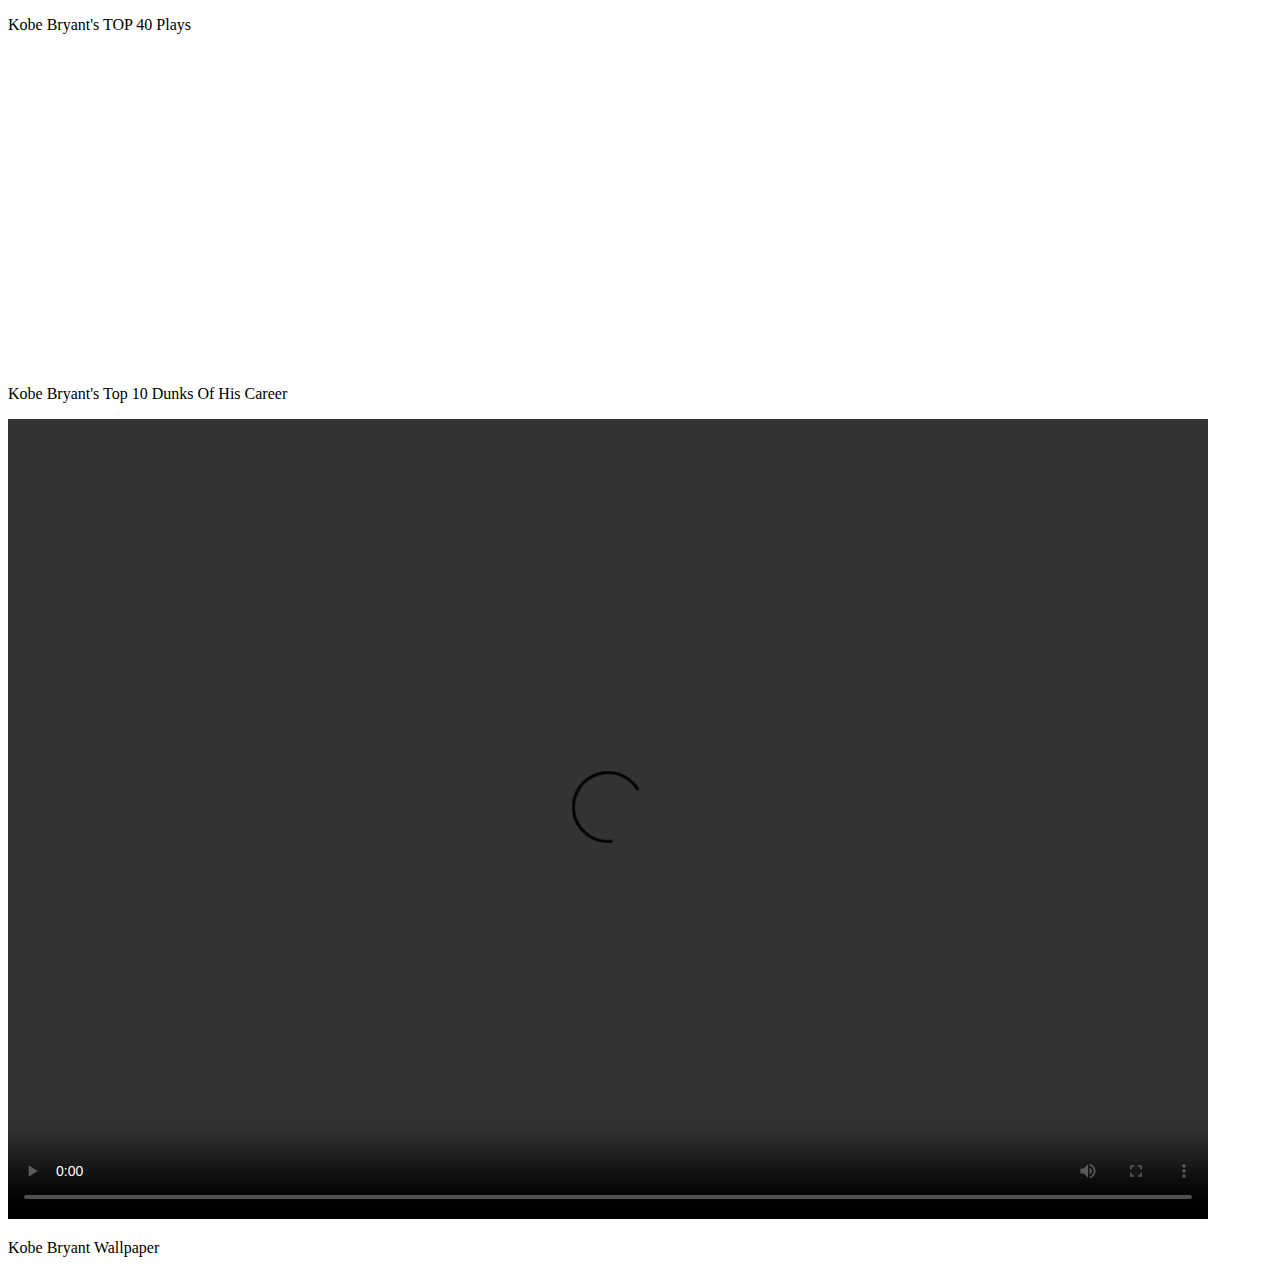
<file: embeddingOriginalWork.html>
<!DOCTYPE html>
<html>
    <p>Kobe Bryant's TOP 40 Plays</p>
    <iframe width="560" height="315" 
    src="https://www.youtube.com/embed/1fjhIWJSxfw?start=180" frameborder="0" allow="accelerometer; autoplay; clipboard-write; encrypted-media; gyroscope; picture-in-picture" allowfullscreen>
    </iframe>
    <p>Kobe Bryant's Top 10 Dunks Of His Career</p>
    <video controls="controls" 
    src="https://r4---sn-i3b7knsl.googlevideo.com/videoplayback?expire=1602330445&ei=7UqBX8TSGYuizLUPyr27mA8&ip=193.37.252.23&id=o-ABRl55l1pOHHKLnrAhp-mfE8PrUZ4IGIn2KOabGEy5-e&itag=137&aitags=133%2C134%2C135%2C136%2C137%2C160%2C242%2C243%2C244%2C247%2C248%2C278&source=youtube&requiressl=yes&vprv=1&mime=video%2Fmp4&gir=yes&clen=63073019&dur=180.647&lmt=1580071104844540&fvip=4&keepalive=yes&fexp=23915654&c=WEB&txp=5432432&sparams=expire%2Cei%2Cip%2Cid%2Caitags%2Csource%2Crequiressl%2Cvprv%2Cmime%2Cgir%2Cclen%2Cdur%2Clmt&sig=AOq0QJ8wRQIhANjRKCjoGra1z5-L-Qen6vfKbg04Th8nTuVOziSP2XuzAiBOqs18MZ9fpQVVLvqy2D2Ix5v4qz166sLU-iWgIhS_0A%3D%3D&video_id=xPFJIHE3E54&title=Kobe+Bryant%27s+Top+10+Dunks+Of+His+Career&redirect_counter=1&rm=sn-hp5rz7z&req_id=5a9a8381635ea3ee&cms_redirect=yes&ipbypass=yes&mh=oq&mip=14.192.49.12&mm=31&mn=sn-i3b7knsl&ms=au&mt=1602308470&mv=u&mvi=4&pl=24&lsparams=ipbypass,mh,mip,mm,mn,ms,mv,mvi,pl&lsig=AG3C_xAwRQIhAP7vSj--X_Jb9gsQeLYGR95URIphuEH5OR5WqSpTGuBHAiALne15GDP2nNTvSnuJeYe2pzO3dvnWA_Dmn1oFlRFHrA%3D%3D"
    width="1200" height="800">
    </video>
    <p>Kobe Bryant Wallpaper</p>
    <object data="https://i.redd.it/h4icwmx1wh851.png" 
    width="1200" height="800">
    </object>
</html>
</file>
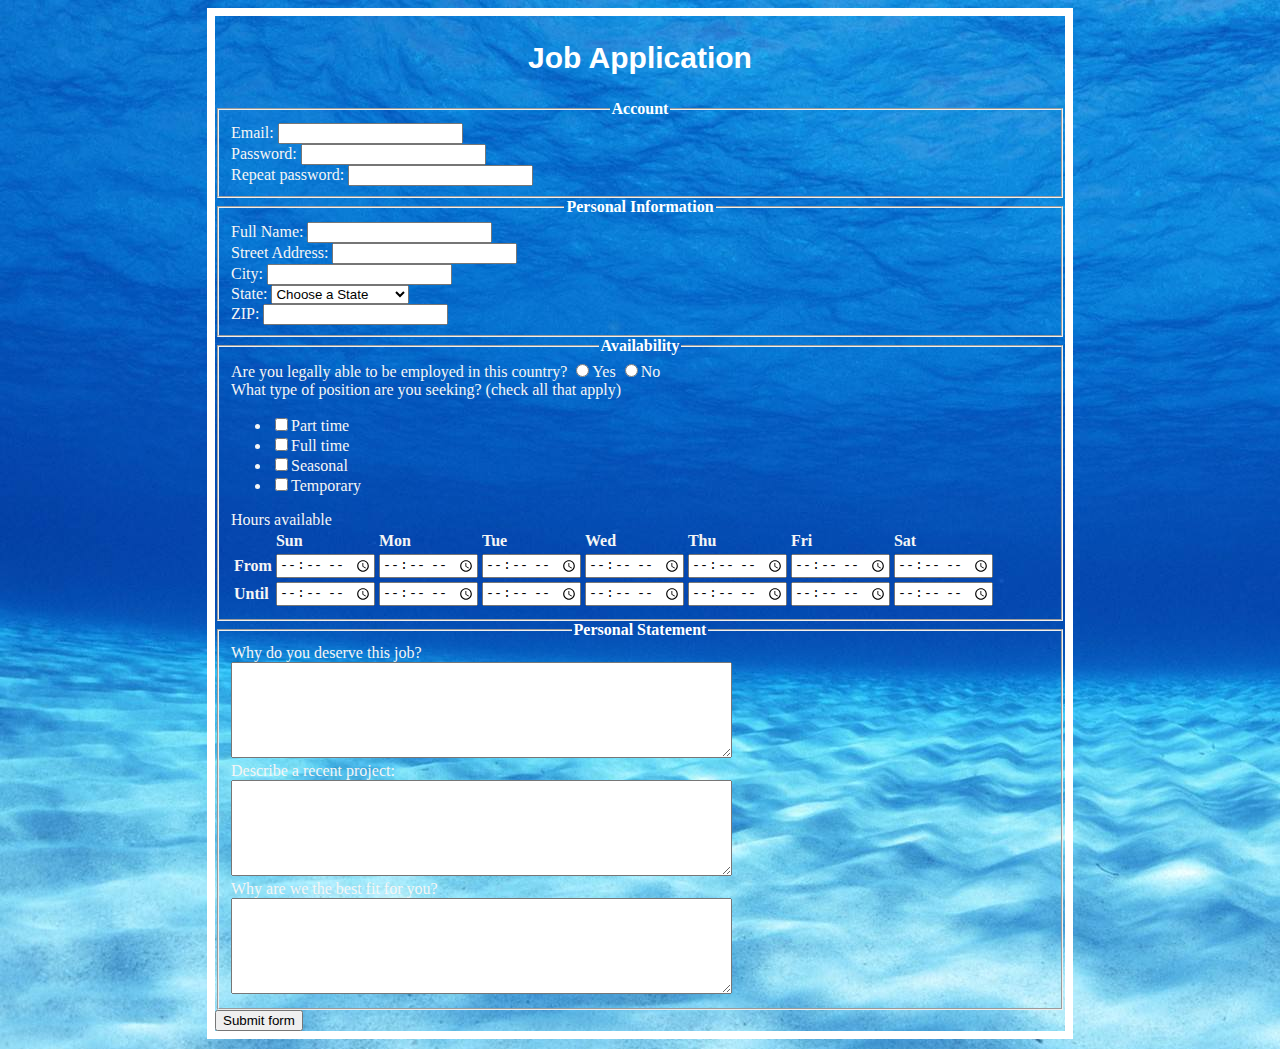
<file: jobApplicationForm.html>
<!DOCTYPE html>
<html>
<head>
	<meta charset="utf-8">
	<title>Job Application</title>
	<style>
		body {
			background-image: url('ocean.jpg');
			border:solid 8px white;
			width: 850px;
			margin-left:auto;
			margin-right:auto;
			margin-bottom: 10px;
			text-align: left; 
		}
		
		h2 {
			color:white;
			font-size: 30px;
			font-family: "Arial";
			font-weight: bold;
		  	text-align: center;
		}
		div{
			color:whitesmoke;
		}
		legend{
			color:white;
			text-align: center;
			font-weight: bold; 

		}
		</style>
</head>
<body>

<h2>Job Application</h2>

<form action="http://gclass.alexburner.com/formtest.php" method="post">

	<fieldset>
		<legend>Account</legend>
		<div class="field">
			<label>Email:</label> 
			<input type="text" name="email">
		</div>
		<div class="field">
			<label>Password:</label> 
			<input type="password" name="password">
		</div>
		<div class="field">
			<label>Repeat password:</label> 
			<input type="password" name="password_r">
		</div>
	</fieldset>

	<fieldset>
		<legend>Personal Information</legend>
		<div class="field">
			<label>Full Name:</label> 
			<input type="text" name="name">
		</div>
		<div class="field">
			<label>Street Address:</label> 
			<input type="text" name="street">
		</div>
		<div class="field">
			<label>City:</label> 
			<input type="text" name="city">
		</div>
		<div class="field">
			<label>State:</label> 
			<select name="state">
				<option value="" selected="true">Choose a State</option>
				<option value="AL">Alabama</option>
				<option value="AK">Alaska</option>
				<option value="AZ">Arizona</option>
				<option value="AR">Arkansas</option>
				<option value="CA">California</option>
				<option value="CO">Colorado</option>
				<option value="CT">Connecticut</option>
				<option value="DE">Delaware</option>
				<option value="DC">District of Columbia</option>
				<option value="FL">Florida</option>
				<option value="GA">Georgia</option>
				<option value="HI">Hawaii</option>
				<option value="ID">Idaho</option>
				<option value="IL">Illinois</option>
				<option value="IN">Indiana</option>
				<option value="IA">Iowa</option>
				<option value="KS">Kansas</option>
				<option value="KY">Kentucky</option>
				<option value="LA">Louisiana</option>
				<option value="ME">Maine</option>
				<option value="MD">Maryland</option>
				<option value="MA">Massachusetts</option>
				<option value="MI">Michigan</option>
				<option value="MN">Minnesota</option>
				<option value="MS">Mississippi</option>
				<option value="MO">Missouri</option>
				<option value="MT">Montana</option>
				<option value="NE">Nebraska</option>
				<option value="NV">Nevada</option>
				<option value="NH">New Hampshire</option>
				<option value="NJ">New Jersey</option>
				<option value="NM">New Mexico</option>
				<option value="NY">New York</option>
				<option value="NC">North Carolina</option>
				<option value="ND">North Dakota</option>
				<option value="OH">Ohio</option>
				<option value="OK">Oklahoma</option>
				<option value="OR">Oregon</option>
				<option value="PA">Pennsylvania</option>
				<option value="RI">Rhode Island</option>
				<option value="SC">South Carolina</option>
				<option value="SD">South Dakota</option>
				<option value="TN">Tennessee</option>
				<option value="TX">Texas</option>
				<option value="UT">Utah</option>
				<option value="VT">Vermont</option>
				<option value="VA">Virginia</option>
				<option value="WA">Washington</option>
				<option value="WV">West Virginia</option>
				<option value="WI">Wisconsin</option>
				<option value="WY">Wyoming</option>
			</select>
		</div>
		<div class="field">
			<label>ZIP:</label> 
			<input type="text" name="zip">
		</div>
	</fieldset>

	<fieldset>
		<legend>Availability</legend>
		<div class="field">
			<label>Are you legally able to be employed in this country?</label> 
			<input type="radio" name="legal" value="yes">Yes
			<input type="radio" name="legal" value="no">No
		</div>
		<div class="field">
			<label>What type of position are you seeking? (check all that apply)</label>
			<ul>
				<li><input type="checkbox" name="position_pt" value="parttime">Part time</li>
				<li><input type="checkbox" name="position_ft" value="fulltime">Full time</li>
				<li><input type="checkbox" name="position_sl" value="seasonal">Seasonal</li>
				<li><input type="checkbox" name="position_tp" value="temporary">Temporary</li>
			</ul>
		</div>
		<div class="field">
			<label>Hours available</label>
			<table>
				<tr>
					<td></td>
					<th>Sun</th>
					<th>Mon</th>
					<th>Tue</th>
					<th>Wed</th>
					<th>Thu</th>
					<th>Fri</th>
					<th>Sat</th>
				</tr>
				<tr>
					<th>From</th>
					<td><input type="time" size="5" name="su_from"></td>
					<td><input type="time" size="5" name="mo_from"></td>
					<td><input type="time" size="5" name="tu_from"></td>
					<td><input type="time" size="5" name="we_from"></td>
					<td><input type="time" size="5" name="th_from"></td>
					<td><input type="time" size="5" name="fr_from"></td>
					<td><input type="time" size="5" name="sa_from"></td>
				</tr>
				<tr>
					<th>Until</th>
					<td><input type="time" size="5" name="su_until"></td>
					<td><input type="time" size="5" name="mo_until"></td>
					<td><input type="time" size="5" name="tu_until"></td>
					<td><input type="time" size="5" name="we_until"></td>
					<td><input type="time" size="5" name="th_until"></td>
					<td><input type="time" size="5" name="fr_until"></td>
					<td><input type="time" size="5" name="sa_until"></td>
				</tr>
			</table>
		</div>
	</fieldset>

	<fieldset>
		<legend>Personal Statement</legend>
		<div class="field">
			<label>Why do you deserve this job?</label><br>
			<textarea name="deserve" rows="6" cols="60"></textarea>
		</div>
		<div class="field">
			<label>Describe a recent project:</label><br>
			<textarea name="project" rows="6" cols="60"></textarea>
		</div>
		<div class="field">
			<label>Why are we the best fit for you?</label><br>
			<textarea name="deserve" rows="6" cols="60"></textarea>
		</div>
	</fieldset>

	<input type="submit" value="Submit form">

</form>
</body>
</html>
</file>
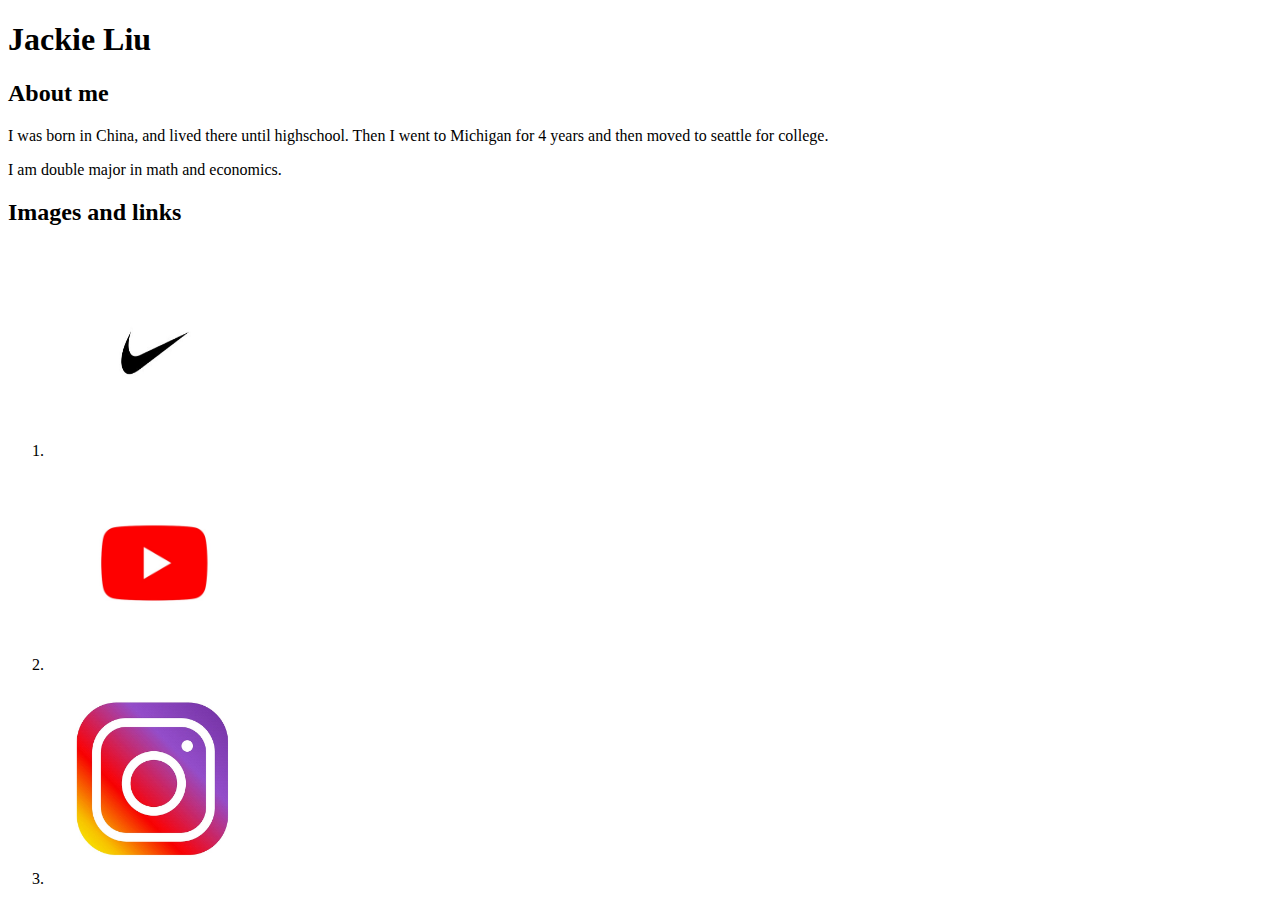
<file: tags.html>
<!DOCTYPE html> 
<html>
    <head>
        <title>Jackie's Wedsite</title>
    </head>
        <body>
            <h1>Jackie Liu</h1>
            <h2>About me </h2>
            <p>I was born in China, and lived there until highschool. Then I went to Michigan for 
            4 years and then moved to seattle for college. </p> 
            <p>I am double major in math and economics.</p>
            <h2>Images and links</h2>
        </body>
        <ol>
            <li>
                <a href = "https://www.nike.com/">
                    <img src="Nike.jpg" title = "NIKE" style= "width:200px;height:200px;margin:5px">
                </a>
            </li>
            <li>
                <a href = "https://www.youtube.com/">
                    <img src="Youtube.jpg" title = "NIKE" style= "width:200px;height:200px;margin:5px">
                </a>
            </li>
            <li>
                <a href = "https://www.instagram.com/">
                    <img src="ins.jpg" title = "NIKE" style= "width:200px;height:200px;margin:5px">
                </a>
            </li>
        </ol>
</html>
</file>
